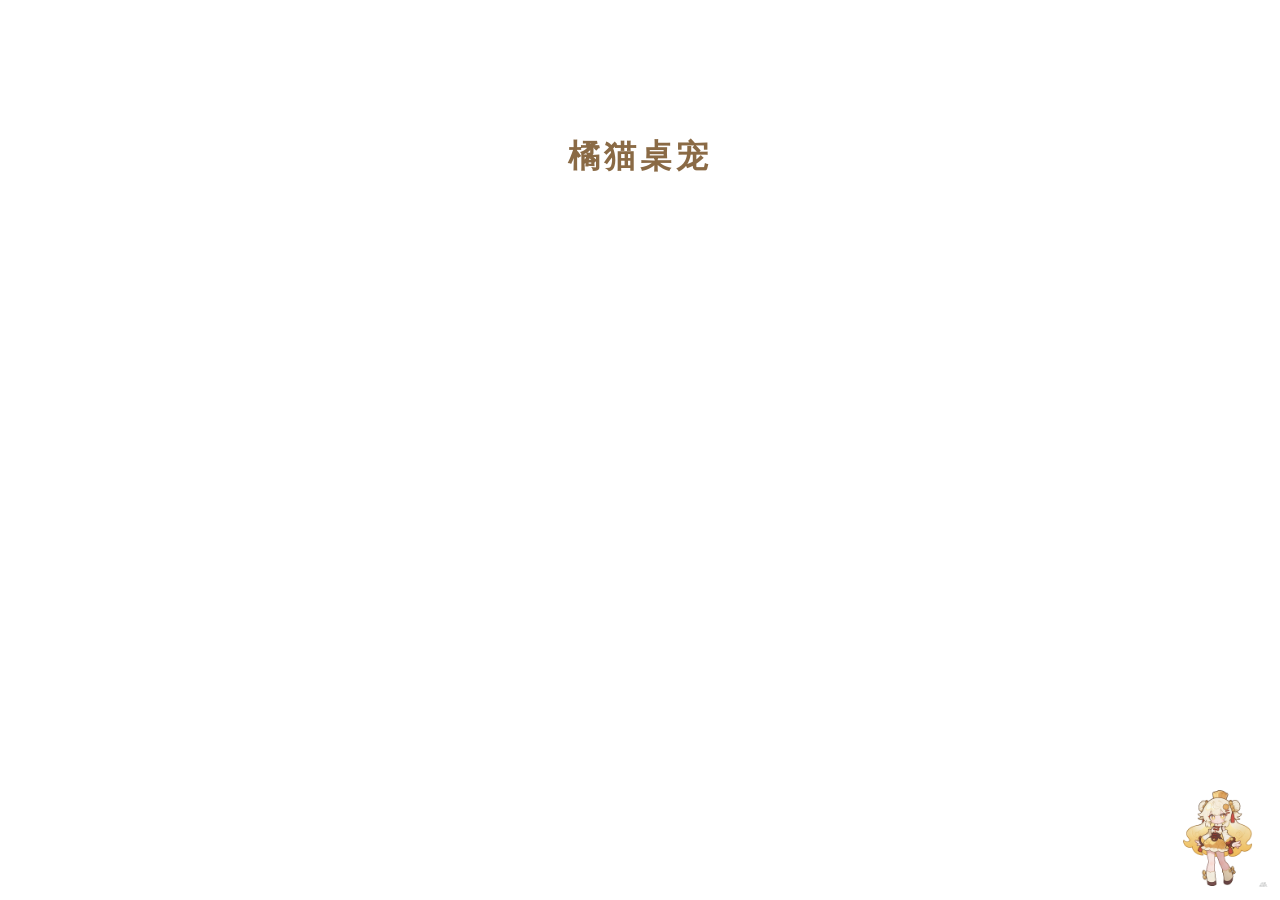
<file: index.html>
<!DOCTYPE html>
<html lang="zh-CN">
<head>
  <meta charset="UTF-8">
  <!-- viewport-fit=cover 适配刘海屏；禁用缩放避免双击放大 -->
  <meta name="viewport"
        content="width=device-width, initial-scale=1, maximum-scale=1, user-scalable=no, viewport-fit=cover">

  <title>橘猫桌宠</title>
  <meta name="description" content="一只离线也能陪你的橘猫桌宠：拖动、单击聊天、双击睡觉。">

  <!-- ===== PWA / iOS meta ===== -->
  <link rel="manifest" href="manifest.webmanifest">
  <meta name="theme-color" content="#ffb366">
  <meta name="mobile-web-app-capable" content="yes">
  <meta name="apple-mobile-web-app-capable" content="yes">
  <meta name="apple-mobile-web-app-status-bar-style" content="black-translucent">
  <meta name="apple-mobile-web-app-title" content="橘猫桌宠">
  <meta name="format-detection" content="telephone=no">
  <link rel="apple-touch-icon" sizes="180x180" href="icons/icon-180.png">
  <link rel="icon" type="image/png" sizes="192x192" href="icons/icon-192.png">

  <link rel="stylesheet" href="styles.css">
</head>
<body>
  <!-- 用于 JS 读取安全区（env(safe-area-inset-*)）的探针 -->
  <div id="safeProbe" class="safe-probe" aria-hidden="true"></div>

  <!-- 页面主体（桌宠浮在其上）。背景刻意极简，模拟"手机桌面" -->
  <main class="hub">
    <h1 class="hub__title">橘猫桌宠</h1>
    <p class="hub__tip">拖动换位置 · 单击说说话 · 双击睡觉</p>
  </main>

  <!-- ===== 桌宠根节点：fixed 定位，实际位置由 --x/--y 两个 CSS 变量驱动 ===== -->
  <div id="pet" class="pet has-fallback" role="button" tabindex="0"
       aria-label="橘猫桌宠：可拖动，单击聊天，双击睡觉">

    <!-- 文字气泡 -->
    <div id="bubble" class="bubble" role="status" aria-live="polite" hidden></div>

    <!-- 舞台：呼吸 / 打哈欠 / 唤醒等整体动作都作用在这一层 -->
    <div class="pet__stage">

      <!-- 头像容器：默认显示 SVG 占位橘猫脸；USE_IMAGE=true 时切换为分帧动画 -->
      <div class="pet__avatar">
        <!-- A. 纯 SVG 占位橘猫脸（USE_IMAGE=false 时显示，零图片可跑） -->
        <svg class="cat" viewBox="0 0 100 100" aria-hidden="true">
          <!-- 耳朵 -->
          <polygon class="cat__ear" points="20.5,31.5 11.5,7.5 41.5,20.5"/>
          <polygon class="cat__ear" points="79.5,31.5 88.5,7.5 58.5,20.5"/>
          <polygon class="cat__ear-in" points="23.5,30 18,14.5 37.5,23.5"/>
          <polygon class="cat__ear-in" points="76.5,30 82,14.5 62.5,23.5"/>
          <!-- 脸 -->
          <circle class="cat__face" cx="50" cy="57.5" r="33.5"/>
          <!-- 额头条纹 -->
          <path class="cat__stripe" d="M42.8 28.5 L41.8 37.5 M50 26.2 L50 36.2 M57.2 28.5 L58.2 37.5"/>
          <!-- 腮红 -->
          <ellipse class="cat__blush" cx="24.5" cy="64.5" rx="7" ry="4.5"/>
          <ellipse class="cat__blush" cx="75.5" cy="64.5" rx="7" ry="4.5"/>
          <!-- 白色口鼻区 -->
          <ellipse class="cat__muzzle" cx="50" cy="70" rx="11.5" ry="7.5"/>
          <!-- 胡须 -->
          <path class="cat__whisker" d="M18.5 61.5 L7.5 59.2 M18.5 66.8 L7.5 69 M81.5 61.5 L92.5 59.2 M81.5 66.8 L92.5 69"/>
          <!-- 眼睛（眨眼 = scaleY；睡觉 = 压成细线） -->
          <ellipse class="cat__eye" cx="37.8" cy="53.5" rx="5.2" ry="6.1"/>
          <ellipse class="cat__eye" cx="62.2" cy="53.5" rx="5.2" ry="6.1"/>
          <circle class="cat__glint" cx="36.4" cy="51.4" r="1.7"/>
          <circle class="cat__glint" cx="60.8" cy="51.4" r="1.7"/>
          <!-- 鼻子 + 嘴 -->
          <polygon class="cat__nose" points="50,64.4 46.4,68.2 53.6,68.2"/>
          <path class="cat__mouth" d="M50 68.4 q-3 4 -6.2 3.4 M50 68.4 q3 4 6.2 3.4"/>
          <!-- 打哈欠时张开的嘴（平时隐藏） -->
          <ellipse class="cat__mouth-open" cx="50" cy="71.5" rx="5.5" ry="6.2"/>
        </svg>

        <!-- B. 分帧动画图（USE_IMAGE=true 时启用，JS 按状态切换 img/pet/*.png 各帧） -->
        <img id="petImage" class="pet__image" alt="" hidden draggable="false">
      </div>

      <!-- Zzz（仅睡觉态显示） -->
      <div id="zzz" class="zzz" aria-hidden="true">
        <span class="zzz__z">Z</span>
        <span class="zzz__z">Z</span>
        <span class="zzz__z">Z</span>
      </div>
    </div>
  </div>

  <!-- iOS 无法自动弹安装提示，这里给一次性引导条 -->
  <aside id="iosHint" class="ios-hint" hidden>
    <span>想把橘猫装到桌面？点 Safari 的「分享」→「添加到主屏幕」，断网也能玩</span>
    <button id="iosHintClose" class="ios-hint__close" type="button" aria-label="关闭提示">×</button>
  </aside>

  <script src="pet.js" defer></script>
</body>
</html>
</file>
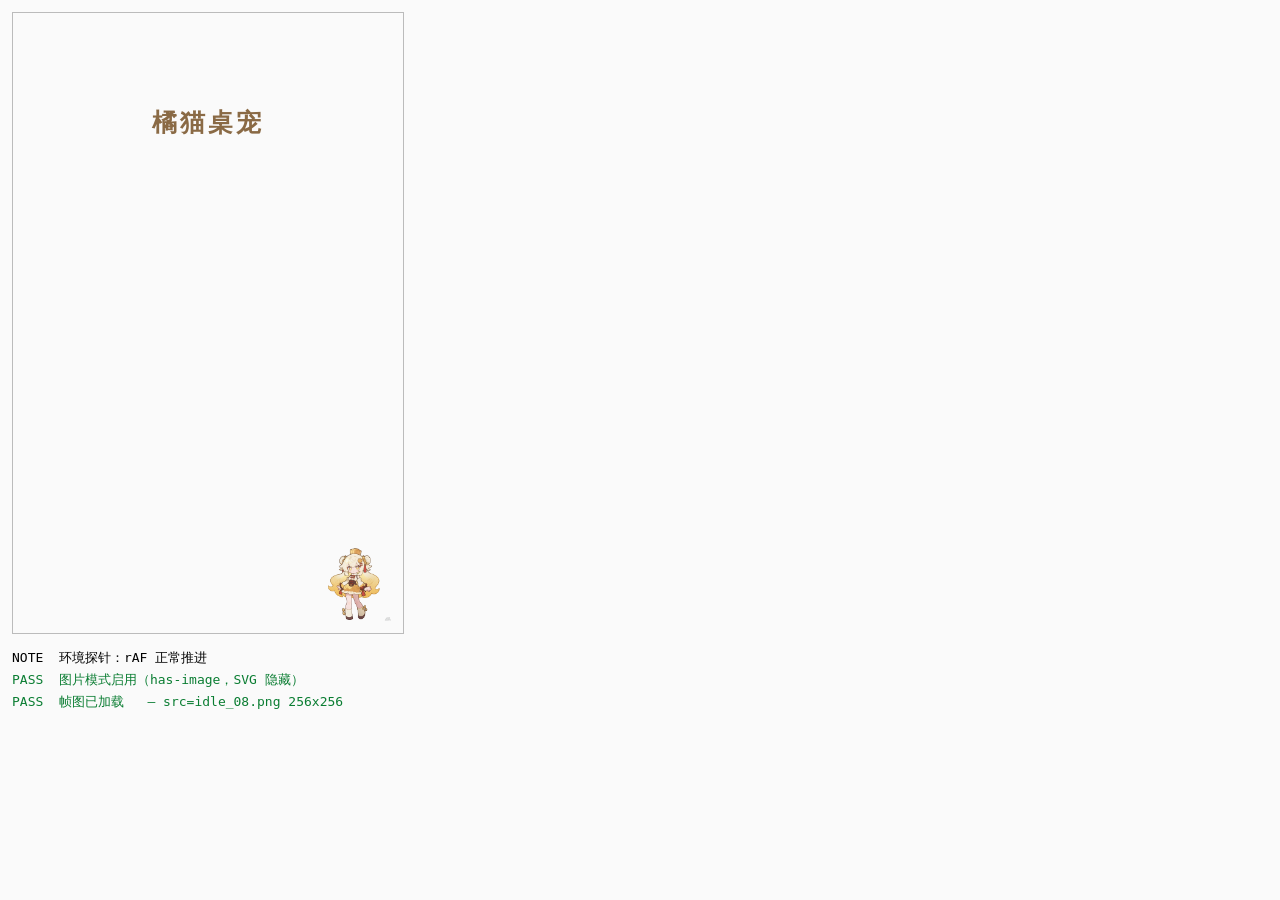
<file: tools/selftest.html>
<!DOCTYPE html>
<html lang="zh-CN">
<head>
<meta charset="UTF-8">
<title>桌宠交互自测</title>
<style>
  body { font-family: Consolas, monospace; margin: 12px; background: #fafafa; }
  iframe { width: 390px; height: 620px; border: 1px solid #bbb; display: block; }
  #out { white-space: pre-wrap; font-size: 13px; line-height: 1.7; }
  .pass { color: #0a7d32; } .fail { color: #c62828; }
</style>
</head>
<body>
<iframe id="app" src="../index.html?debug=1"></iframe>
<pre id="out">running…</pre>
<script>
'use strict';
const outEl = document.getElementById('out');
const lines = [];
const errors = [];
const logs = [];
function render() {
  outEl.innerHTML = lines.map(l =>
    l.startsWith('PASS') ? '<span class="pass">' + l + '</span>'
  : l.startsWith('FAIL') ? '<span class="fail">' + l + '</span>' : l
  ).join('\n');
}
function p(name, pass, detail) {
  lines.push((pass ? 'PASS  ' : 'FAIL  ') + name + (detail ? '   — ' + detail : ''));
  render();
}

const frame = document.getElementById('app');
frame.addEventListener('error', () => {}, true);
frame.addEventListener('load', () => {
  const win = frame.contentWindow;
  const doc = frame.contentDocument;
  win.addEventListener('error', (e) => { errors.push(String(e.message)); render(); });
  const origLog = win.console.log.bind(win.console);
  win.console.log = (...a) => { logs.push(a.join(' ')); if (logs.length > 60) logs.shift(); origLog(...a); };

  const pet = doc.getElementById('pet');
  const bubble = doc.getElementById('bubble');
  const sleep = (ms) => new Promise((r) => setTimeout(r, ms));
  let pid = 1;

  function pe(type, x, y) {
    return new win.PointerEvent(type, {
      bubbles: true, cancelable: true, composed: true,
      pointerId: pid, pointerType: 'touch', isPrimary: true,
      clientX: x, clientY: y, button: 0, buttons: type === 'pointerup' ? 0 : 1,
    });
  }
  const center = () => {
    const r = pet.getBoundingClientRect();
    return { x: r.left + r.width / 2, y: r.top + r.height / 2 };
  };
  const tap = async () => {
    const c = center();
    pet.dispatchEvent(pe('pointerdown', c.x, c.y));
    await sleep(40);
    pet.dispatchEvent(pe('pointerup', c.x, c.y));
  };

  (async () => {
    await sleep(400);
    const posOf = () => ({
      x: parseFloat(pet.style.getPropertyValue('--x')),
      y: parseFloat(pet.style.getPropertyValue('--y')),
    });

    /* 0. 环境探针：无头虚拟时间下 rAF / CSS 过渡是否推进 */
    let rafCount = 0;
    const rafProbe = (t) => { rafCount++; if (rafCount < 30) win.requestAnimationFrame(rafProbe); };
    win.requestAnimationFrame(rafProbe);
    await sleep(500);
    const rafWorks = rafCount >= 3;
    lines.push('NOTE  环境探针：rAF ' + (rafWorks ? '正常推进' :
      '在无头虚拟时间下不推进（500ms 内 0 帧），相关用例自动降级'));
    render();

    /* 0.5 分帧动画（形象替换） */
    const petImage = doc.getElementById('petImage');
    p('图片模式启用（has-image，SVG 隐藏）',
      pet.classList.contains('has-image') && !pet.classList.contains('has-fallback') &&
      getComputedStyle(doc.querySelector('.cat')).display === 'none');
    p('帧图已加载', petImage.complete && petImage.naturalWidth > 0,
      'src=' + (petImage.src || '').split('/').pop() + ' ' + petImage.naturalWidth + 'x' + petImage.naturalHeight);
    const frameA = petImage.src.split('/').pop();
    await sleep(500);
    const frameB = petImage.src.split('/').pop();
    p('待机帧循环播放', frameA !== frameB, frameA + ' → ' + frameB);

    /* 1. 单击 → 冒一个气泡，且不是睡觉文案 */
    await tap();
    await sleep(600);
    const bubbleText1 = bubble.textContent;
    p('单击冒气泡', bubble.classList.contains('is-visible') && bubbleText1.length > 0,
      'text="' + bubbleText1 + '"');
    p('说话时播 talk 帧', petImage.src.includes('talk_'), petImage.src.split('/').pop());
    p('单击不触发睡觉', !pet.classList.contains('pet--sleeping'));

    /* 2. 快速双击 → 切睡觉，且不冒单击文案 */
    const tapMsgsShown = bubbleText1;
    await tap(); await sleep(60);
    await tap();
    await sleep(500);
    const sleeping1 = pet.classList.contains('pet--sleeping');
    const bt2 = bubble.textContent;
    p('双击进入睡觉', sleeping1);
    p('双击不误冒单击气泡', bt2 === '呼…睡着了 💤', 'text="' + bt2 + '"');
    p('睡觉时播 sleep 帧', petImage.src.includes('sleep_'), petImage.src.split('/').pop());
    if (rafWorks) {
      p('睡觉态显示 Zzz 节点', getComputedStyle(doc.querySelector('.zzz')).opacity !== '0');
    } else {
      let ruleOk = false;
      for (const sheet of doc.styleSheets) {
        try {
          for (const r of sheet.cssRules) {
            if (r.selectorText && r.selectorText.includes('.pet--sleeping .zzz')) ruleOk = true;
          }
        } catch (_) {}
      }
      p('睡觉态显示 Zzz 节点', ruleOk, '（CSS 规则静态校验，虚拟时间下过渡不推进）');
    }

    /* 3. 睡觉时单击 → 惊醒 */
    await tap();
    await sleep(500);
    p('睡觉时单击惊醒', !pet.classList.contains('pet--sleeping'),
      'text="' + bubble.textContent + '"');

    /* 4. 拖动 → 位置跟手变化，松手吸附边缘，且不冒气泡 */
    const before = posOf();
    const c0 = center();
    pet.dispatchEvent(pe('pointerdown', c0.x, c0.y));
    const steps = 8;
    for (let i = 1; i <= steps; i++) {
      pet.dispatchEvent(pe('pointermove', c0.x - (110 * i) / steps, c0.y - (30 * i) / steps));
      await sleep(16);
    }
    const duringDragPos = posOf();
    pet.dispatchEvent(pe('pointerup', c0.x - 110, c0.y - 30));
    p('拖动跟手', duringDragPos.x < before.x - 60, before.x + ' -> ' + duringDragPos.x);
    p('拖动不冒气泡', !bubble.classList.contains('is-visible'));
    await sleep(1800);                       // 等惯性 + 吸附结束
    const after = posOf();
    const vw = win.innerWidth;
    const kineticStuck = pet.classList.contains('is-moving') &&
      after.x === duringDragPos.x && after.y === duringDragPos.y;
    if (rafWorks) {
      const snapped = after.x <= 30 || after.x >= vw - pet.getBoundingClientRect().width - 30;
      p('松手吸附左/右边缘', snapped, 'x=' + after.x + ' vw=' + vw);
    } else {
      p('松手吸附左/右边缘', true,
        'SKIP：rAF 在无头虚拟时间下不推进（x=' + after.x + ' 未动，is-moving=' +
        pet.classList.contains('is-moving') + '），真实浏览器需人工复验');
    }
    p('拖动后不触发点击', !bubble.classList.contains('is-visible'));

    /* 5. 双击唤醒（第 3 步惊醒后猫是醒着的，先双击让它睡着） */
    if (!pet.classList.contains('pet--sleeping')) {
      await tap(); await sleep(60); await tap();
      await sleep(400);
    }
    p('双击前置：已入睡', pet.classList.contains('pet--sleeping'));
    await tap(); await sleep(60); await tap();          // 双击唤醒
    await sleep(450);
    const cls5 = pet.className;
    const awake5 = !pet.classList.contains('pet--sleeping');
    if (awake5) {
      p('双击唤醒 + 伸懒腰动画', rafWorks ? pet.classList.contains('is-wakeup') : true,
        rafWorks ? '' : '（is-wakeup 由 950ms 定时器移除、动画不推进，此处只验证已唤醒）cls=' + cls5);
      p('唤醒播 happy 帧', petImage.src.includes('happy_'), petImage.src.split('/').pop());
    } else {
      p('双击唤醒 + 伸懒腰动画', false,
        '仍未唤醒，cls=' + cls5 + '  日志: ' + logs.slice(-14).join(' ／ '));
    }

    /* 6. 持久化 */
    const savedRaw = win.localStorage.getItem('cat-pet:v1');
    let saved = null;
    try { saved = JSON.parse(savedRaw); } catch (_) {}
    p('localStorage 记住位置/状态', !!saved && typeof saved.x === 'number',
      savedRaw || '(空)');

    /* 7. 无 JS 报错 */
    p('无未捕获异常', errors.length === 0, errors.join(' | '));

    lines.push('---- 自测结束 ----');
    render();
  })();
});
</script>
</body>
</html>
</file>
<file: styles.css>
/* ==========================================================================
   橘猫桌宠 — 样式
   分区：变量 / 基础与触摸阻断 / 页面 / 桌宠定位 / SVG 猫脸 / 动作动画
         / 睡觉态 / 气泡 / Zzz / iOS 引导条 / 动效减弱
   ========================================================================== */

/* ---------------- 变量 ---------------- */
:root {
  /* 桌宠显示尺寸 */
  --pet-size: clamp(72px, 20vw, 104px);

  /* ★ 图片替换点：换成真实图片时改这里，例如 url('img/cat.png') */
  --pet-image: none;

  /* 安全区（JS 通过 #safeProbe 读取实际值，这里供 CSS 直接使用） */
  --safe-t: env(safe-area-inset-top, 0px);
  --safe-r: env(safe-area-inset-right, 0px);
  --safe-b: env(safe-area-inset-bottom, 0px);
  --safe-l: env(safe-area-inset-left, 0px);

  /* 配色 */
  --c-orange: #f5a623;
  --c-orange-deep: #d67e11;
  --c-outline: #a85c0c;
  --c-ink: #3b2a1a;
  --c-blush: #ff9a9e;
  --c-nose: #ff7c7c;
  --c-mouth: #7a5a3a;
  --c-mouth-inner: #cf6b5f;
  --c-muzzle: #fff7eb;
  --c-cream: #fdf6e3;
  --c-text: #5b4636;
}

/* ---------------- 基础与触摸阻断 ---------------- */
* { box-sizing: border-box; -webkit-tap-highlight-color: transparent; }

html, body {
  margin: 0;
  height: 100%;
  overflow: hidden;                 /* 页面不滚动 */
  overscroll-behavior: none;        /* 关掉橡皮筋回弹 */
}

body {
  font-family: system-ui, -apple-system, "PingFang SC", "HarmonyOS Sans SC", "Microsoft YaHei", sans-serif;
  color: var(--c-text);
  background:transparent;
  -webkit-user-select: none;
  user-select: none;
  -webkit-touch-callout: none;      /* 关掉 iOS 长按菜单 */
  touch-action: manipulation;       /* 页面级：只允许点按，禁双击缩放 */
}

/* JS 读取安全区的探针（不可见） */
.safe-probe {
  position: fixed;
  left: 0; top: 0;
  width: 0; height: 0;
  padding: 0;
  padding-top: var(--safe-t);
  padding-right: var(--safe-r);
  padding-bottom: var(--safe-b);
  padding-left: var(--safe-l);
  pointer-events: none;
  border: 0;
}

/* ---------------- 页面 ---------------- */
.hub {
  position: fixed;
  inset: 0;
  display: flex;
  flex-direction: column;
  align-items: center;
  padding: calc(var(--safe-t) + 15vh) 20px calc(var(--safe-b) + 20px);
  pointer-events: none;             /* 不挡桌宠手势 */
}

.hub__title {
  margin: 0;
  font-size: clamp(22px, 6.4vw, 32px);
  letter-spacing: .12em;
  font-weight: 700;
  color: #8a6a45;
}

.hub__tip {
  margin: 10px 0 0;
  font-size: 13px;
  letter-spacing: .06em;
  opacity: .55;
  animation: hubFade .9s ease 7s forwards;   /* 提示几秒后淡出 */
}

@keyframes hubFade { to { opacity: 0; } }

/* ---------------- 桌宠定位 ---------------- */
.pet {
  position: fixed;
  left: 0; top: 0;
  width: var(--pet-size);
  height: var(--pet-size);
  /* 位置只走 transform（JS 只改 --x / --y），不触发重排 */
  transform: translate3d(var(--x, 0px), var(--y, 0px), 0);
  z-index: 9999;
  touch-action: none;               /* 宠物区域内禁掉滚动/缩放，手势全归 JS */
  cursor: grab;
  outline: none;
}
.pet:focus-visible { border-radius: 50%; box-shadow: 0 0 0 3px rgba(245, 166, 35, .55); }
.pet.is-moving { cursor: grabbing; }
.pet.is-moving .pet__stage { will-change: transform; }

.pet__stage {
  width: 100%;
  height: 100%;
  transform-origin: 50% 88%;
  animation: breathe 5.4s ease-in-out infinite;   /* 待机呼吸：更慢更轻 */
}

.pet__avatar {
  position: relative;
  width: 100%;
  height: 100%;
  transition: transform .12s ease;  /* 按压下沉反馈 */
  transform-origin: 50% 90%;
}
.pet.is-pressed .pet__avatar { transform: scale(.92); }

/* ★ 图片替换点：把 #pet 的 has-fallback 改成 has-image 即启用真实图片 */
.pet.has-image .cat { display: none; }
.pet.has-image .pet__avatar {
  background-image: var(--pet-image);
  background-size: contain;
  background-repeat: no-repeat;
  background-position: center;
}
.pet__image {
  position: absolute;
  inset: 0;
  width: 100%;
  height: 100%;
  object-fit: contain;
  -webkit-user-drag: none;
  user-select: none;
  pointer-events: none;
}

/* ---------------- SVG 猫脸 ---------------- */
.cat {
  display: block;
  width: 100%;
  height: 100%;
  filter: drop-shadow(0 5px 7px rgba(90, 55, 15, .28));
  overflow: visible;
}

.cat__face   { fill: var(--c-orange); stroke: var(--c-outline); stroke-width: 2.2; }
.cat__ear    { fill: var(--c-orange); stroke: var(--c-outline); stroke-width: 2.2; stroke-linejoin: round; }
.cat__ear-in { fill: var(--c-blush); opacity: .85; }
.cat__stripe { stroke: var(--c-orange-deep); stroke-width: 3; fill: none; stroke-linecap: round; opacity: .9; }
.cat__blush  { fill: var(--c-blush); opacity: .55; }
.cat__muzzle { fill: var(--c-muzzle); opacity: .92; }
.cat__glint  { fill: #fff; }
.cat__nose   { fill: var(--c-nose); }
.cat__mouth  { stroke: var(--c-mouth); stroke-width: 1.9; fill: none; stroke-linecap: round; }
.cat__mouth-open { fill: var(--c-mouth-inner); opacity: 0; transition: opacity .15s ease; }
.cat__whisker{ stroke: var(--c-mouth); stroke-width: 1.5; fill: none; stroke-linecap: round; opacity: .8; }

/* 眼睛：眨眼/睡觉都靠 scaleY，以自身为中心缩放 */
.cat__eye {
  fill: var(--c-ink);
  transform-box: fill-box;
  transform-origin: center;
  transition: transform .1s ease;
}

/* ---------------- 瞬时动作 ---------------- */
/* 眨眼 */
.pet.is-blink .cat__eye { transform: scaleY(.08); }
.pet.is-blink .cat__glint { opacity: 0; }

/* 打哈欠：整体拉伸 + 眯眼 + 张嘴（幅度收窄，不再明显拉伸） */
.pet.is-yawn .pet__stage { animation: yawn 1.25s ease-in-out; }
.pet.is-yawn .cat__eye { transform: scaleY(.45); }
.pet.is-yawn .cat__glint { opacity: 0; }
.pet.is-yawn .cat__mouth { opacity: 0; }
.pet.is-yawn .cat__mouth-open { opacity: 1; }

@keyframes yawn {
  0%, 100% { transform: scale(1); }
  30%      { transform: scale(1.012, .992); }
  55%      { transform: scale(.996, 1.028); }
  75%      { transform: scale(1.004, 1.008); }
}

/* 唤醒伸懒腰（幅度收窄） */
.pet.is-wakeup .pet__stage { animation: wakeup .95s ease-out; }
@keyframes wakeup {
  0%   { transform: scale(1); }
  35%  { transform: scale(.992, 1.035); }
  60%  { transform: scale(1.018, .99); }
  100% { transform: scale(1); }
}

/* ---------------- 睡觉态 ---------------- */
.pet--sleeping .cat__eye { transform: scaleY(.07); }
.pet--sleeping .cat__glint { opacity: 0; }
.pet--sleeping .cat__mouth { opacity: .55; }
.pet--sleeping .pet__stage { animation: breathe-slow 6.5s ease-in-out infinite; }
.pet--sleeping.is-pressed .pet__avatar { transform: scale(.985); }

@keyframes breathe {
  0%, 100% { transform: scale(1); }
  50%      { transform: scale(1.014); }
}
@keyframes breathe-slow {
  0%, 100% { transform: scale(1); }
  50%      { transform: scale(1.006, .998); }
}

/* ---------------- Zzz ---------------- */
.zzz {
  position: absolute;
  left: 58%;
  top: -8%;
  width: 40px;
  height: 40px;
  opacity: 0;
  pointer-events: none;
  transition: opacity .4s ease;
}
.pet--sleeping .zzz { opacity: 1; }
.zzz__z {
  position: absolute;
  left: 8px;
  bottom: 6px;
  font-weight: 800;
  font-size: 15px;
  color: #7a9ecb;
  opacity: 0;
  animation: zzzFloat 2.4s ease-in-out infinite;
}
.zzz__z:nth-child(2) { animation-delay: .8s;  font-size: 12px; }
.zzz__z:nth-child(3) { animation-delay: 1.6s; font-size: 9px; }

@keyframes zzzFloat {
  0%   { transform: translate(0, 0) scale(.7); opacity: 0; }
  30%  { opacity: .95; }
  100% { transform: translate(14px, -30px) scale(1.15); opacity: 0; }
}

/* ---------------- 文字气泡 ---------------- */
.bubble {
  position: absolute;
  bottom: calc(100% + 10px);        /* 默认在宠物上方（JS 会再按屏幕边缘做夹取） */
  left: 50%;
  width: max-content;
  max-width: min(62vw, 230px);
  padding: 8px 13px;
  border-radius: 14px;
  background: #fff;
  color: var(--c-text);
  font-size: 14px;
  line-height: 1.4;
  text-align: center;
  overflow-wrap: break-word;
  box-shadow: 0 6px 16px rgba(90, 55, 15, .18);
  opacity: 0;
  transform: translateY(6px);
  transition: opacity .18s ease, transform .18s ease;
  pointer-events: none;
  white-space: normal;
  z-index: 2;
}
.bubble.is-visible { opacity: 1; transform: translateY(0); }

/* 气泡尾巴：--tail-x 由 JS 按宠物中心点计算 */
.bubble::after {
  content: "";
  position: absolute;
  top: 100%;
  left: var(--tail-x, 50%);
  transform: translateX(-50%);
  border: 7px solid transparent;
  border-top-color: #fff;
}

/* 宠物贴屏幕顶部时，气泡改到下方 */
.bubble.bubble--below { bottom: auto; top: calc(100% + 10px); }
.bubble.bubble--below::after {
  top: auto;
  bottom: 100%;
  border-top-color: transparent;
  border-bottom-color: #fff;
}

/* ---------------- iOS 添加到主屏引导条 ---------------- */
.ios-hint {
  position: fixed;
  left: max(14px, var(--safe-l));
  right: max(14px, var(--safe-r));
  bottom: calc(var(--safe-b) + 16px);
  z-index: 10000;
  display: flex;
  align-items: center;
  gap: 10px;
  padding: 11px 14px;
  border-radius: 14px;
  background: rgba(59, 42, 26, .92);
  color: #fff7eb;
  font-size: 13px;
  line-height: 1.45;
  box-shadow: 0 10px 24px rgba(60, 35, 10, .3);
  animation: hintIn .35s ease;
}
.ios-hint[hidden] { display: none; }
.ios-hint__close {
  flex: none;
  width: 26px;
  height: 26px;
  margin-left: auto;
  border: 0;
  border-radius: 50%;
  background: rgba(255, 255, 255, .16);
  color: #fff;
  font-size: 16px;
  line-height: 1;
  cursor: pointer;
}
@keyframes hintIn { from { opacity: 0; transform: translateY(10px); } }

/* ---------------- 动效减弱 ---------------- */
@media (prefers-reduced-motion: reduce) {
  .pet__stage, .pet--sleeping .pet__stage { animation: none !important; }
  .zzz__z { animation-duration: 4s; }
  .bubble, .cat__eye, .pet__avatar { transition-duration: .01s; }
  .hub__tip { animation: none; }
}
</file>
